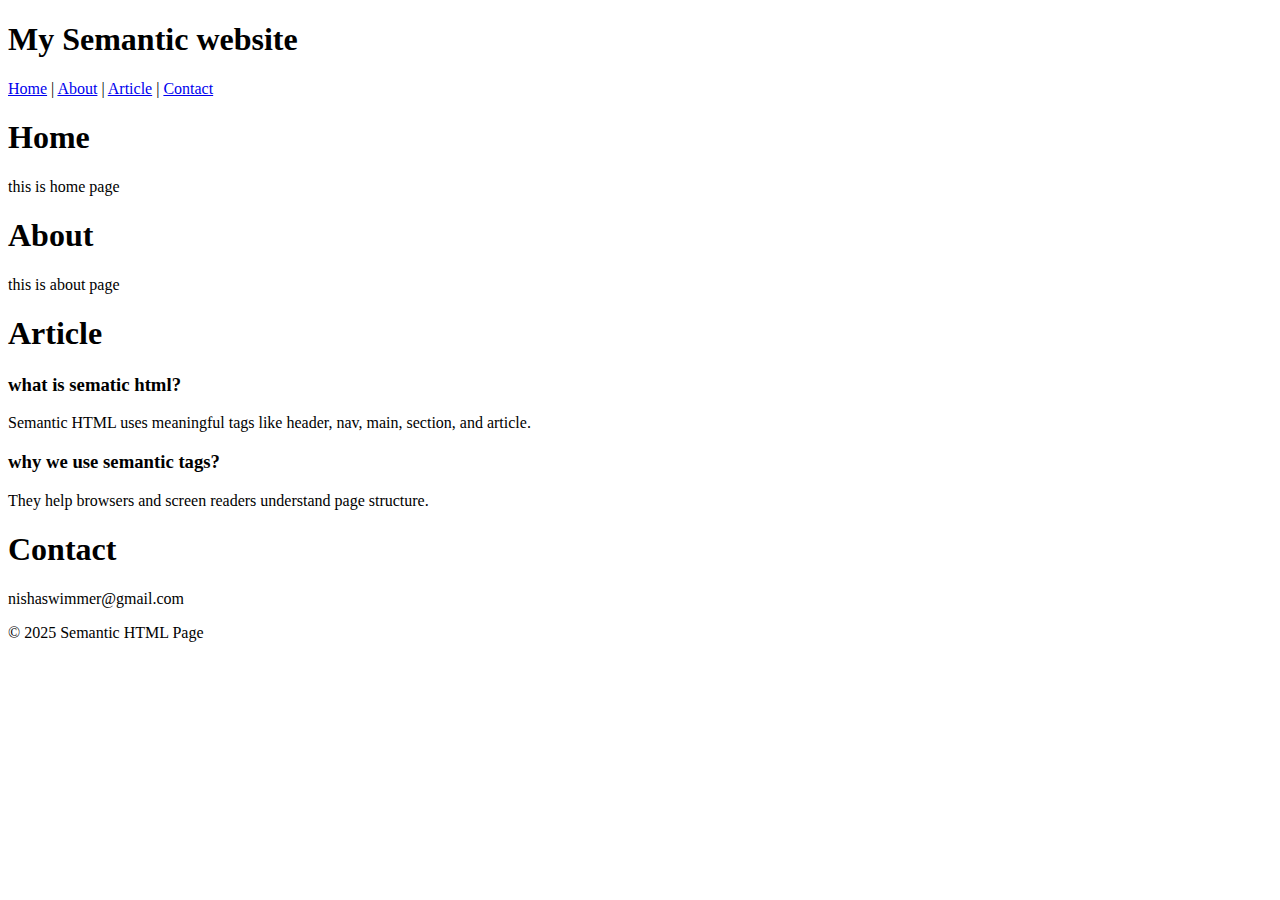
<file: day 1/index.html>
<!DOCTYPE html>
<html lang="en">

<head>
    <meta charset="UTF-8">
    <meta name="viewport" content="width=device-width, initial-scale=1.0">
    <title>semantic html page </title>
</head>

<body>
    <header>
        <h1>My Semantic website</h1>
    

    <nav>
        
            <a href="#home">Home</a> |
            <a href="#about">About</a> |
            <a href="#article">Article</a> |
            <a href="#contact">Contact</a>

    </nav>
    </header>

    <main>
        <section id="home">
<h1>Home</h1>
<p>this is home page</p>
        </section>

         <section id="about">
<h1>About</h1>
<p>this is about page</p>
        </section>

         <section id="article">
<h1>Article</h1>
<article>
    <h3>what is sematic html?</h3>
    <p>Semantic HTML uses meaningful tags like header, nav, main, section, and article.</p>
</article>
<article>
    <h3>why we use semantic tags?</h3>
    <p>They help browsers and screen readers understand page structure.</p>
</article>
        </section>

         <section id="contact">
<h1>Contact</h1>
<p>nishaswimmer@gmail.com</p>
        </section>

    </main>

    <footer>
        <p>&copy; 2025 Semantic HTML Page</p>
    </footer>
</body>

</html>
</file>
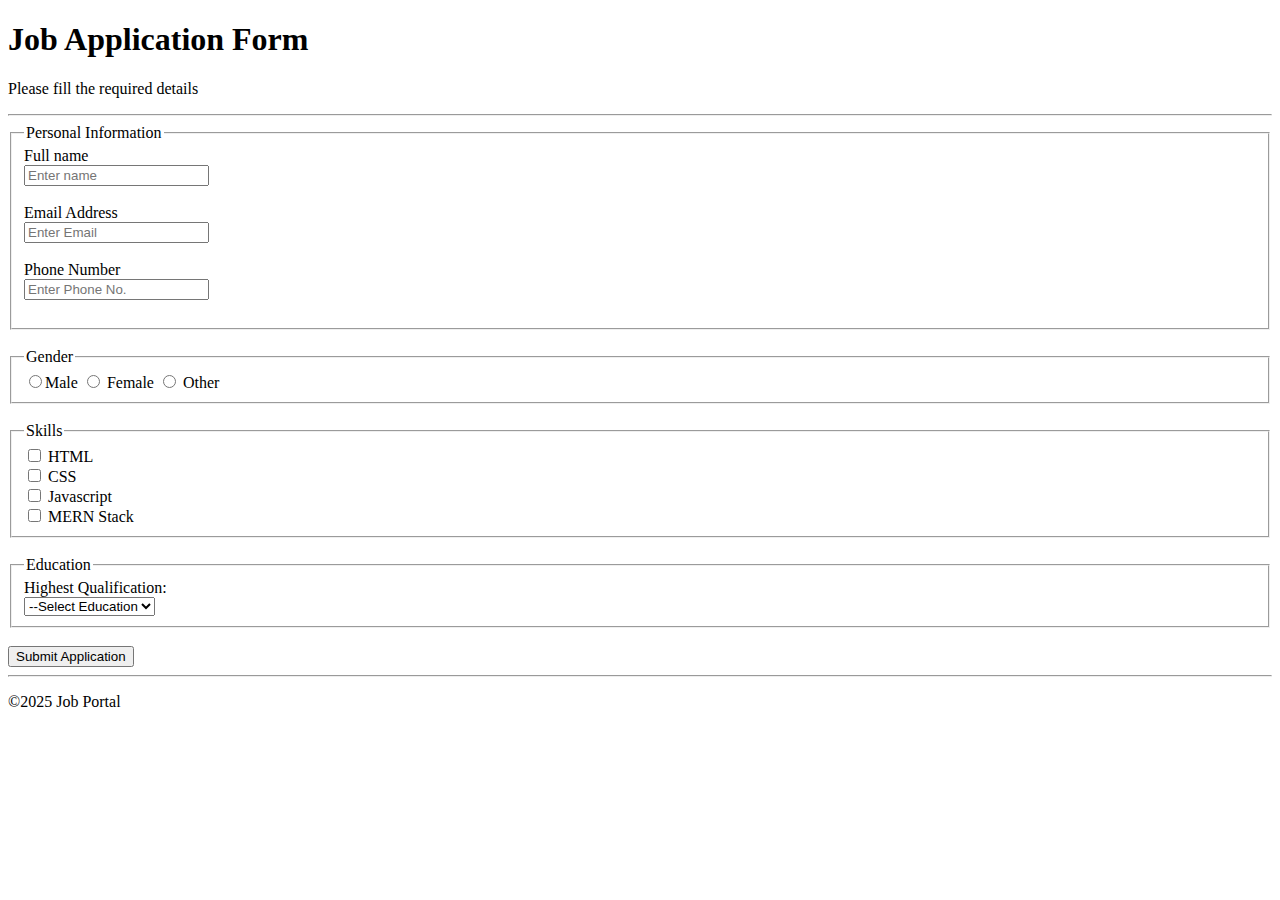
<file: day 1/form.html>
<!DOCTYPE html>
<html lang="en">
<head>
    <meta charset="UTF-8">
    <meta name="viewport" content="width=device-width, initial-scale=1.0">
    <title>Job Application Form</title>
</head>
<body>
    <header>
        <h1>Job Application Form</h1>
        <p>Please fill the required details </p>
        <hr>
    </header>

    <main>
        <form action="">
            <fieldset>
                <legend>Personal Information</legend>
                <label for="name">Full name</label><br>
                <input type="text" placeholder="Enter name" id="name" required ><br><br>
                <label for="email">Email Address</label><br>
                <input type="email" placeholder="Enter Email" id="email" required><br><br>
<label for="phone">Phone Number</label><br>
<input type="phone" placeholder="Enter Phone No." id="phone" required><br><br>
            </fieldset>
            <br>

<fieldset>
    <legend>Gender</legend>
    <label>    
        <input type="radio" name="gender" value="male" required>Male
</label>

<label>
    <input type="radio" name="gender" value="female" required>
    Female
</label>

<label>
    <input type="radio" name="gender" value="other">
    Other
</label>
</fieldset>
<br>
<fieldset>
    <legend>Skills</legend>
    <label>
        <input type="checkbox" name="skills" value="html">
        HTML
    </label><br>
    <label>
        <input type="checkbox" name="skills" value="css">
        CSS
    </label><br>
    <label>
        <input type="checkbox" name="skills" value="javascript">
        Javascript
    </label><br>
    <label>
        <input type="checkbox" name="skills" value="mern">
        MERN Stack
    </label><br>

</fieldset>
<br>

<fieldset>
    <legend>Education</legend>
    <label for="education">Highest Qualification:</label><br>
    <select name="education" id="education" required>
        <option value="">--Select Education</option>
        <option value="10th">10th</option>
        <option value="12th">12th</option>
        <option value="graduate">Graduate</option>
        <option value="postgraduate">Post Graduate</option>
    </select>
</fieldset>
<br>

<button type="submit">Submit Application</button>
        </form>
    </main>

    <footer>
        <hr>
        <p>&copy;2025 Job Portal</p>
    </footer>
</body>
</html>
</file>
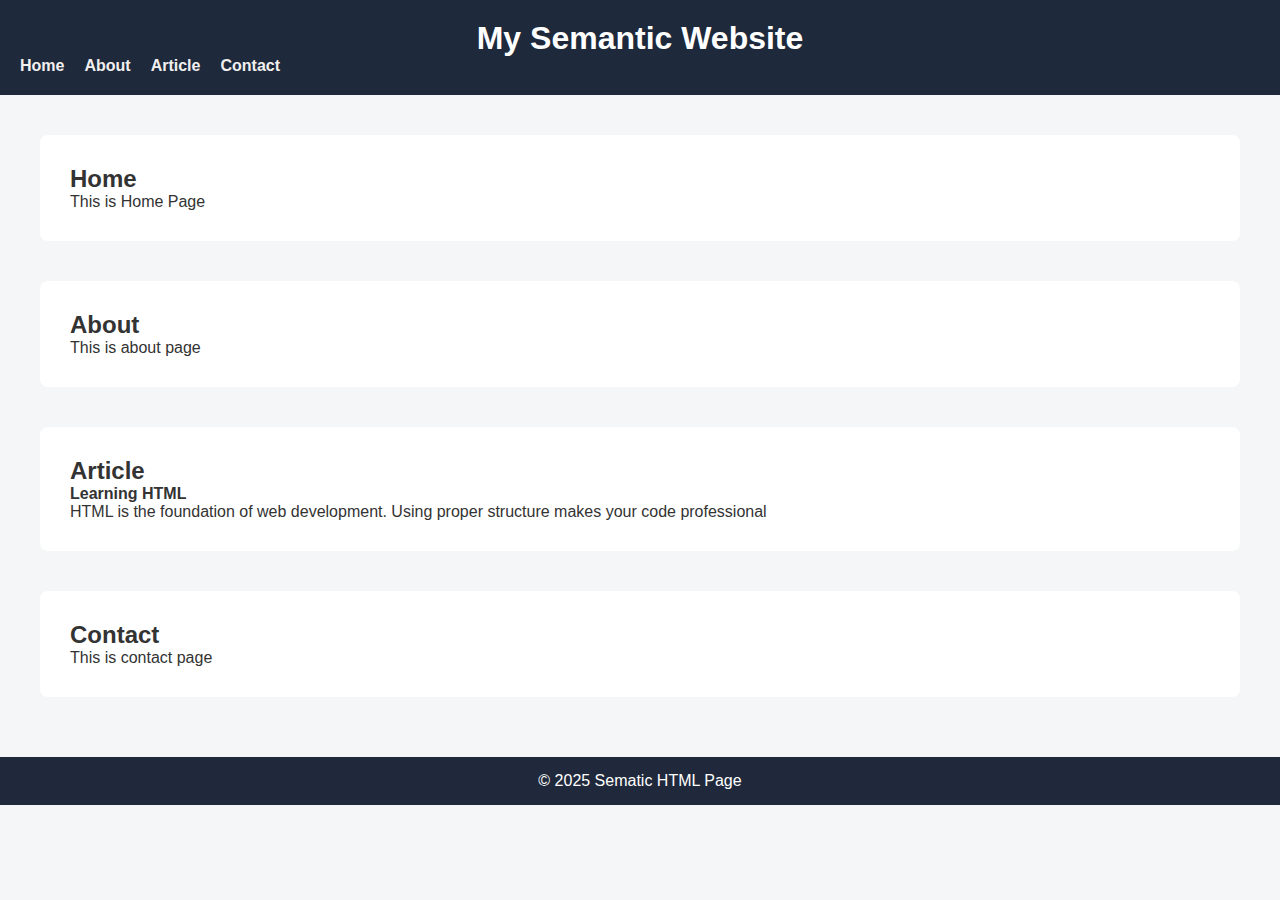
<file: day2/day2.html>
<!DOCTYPE html>
<html lang="en">
<head>
    <meta charset="UTF-8">
    <meta name="viewport" content="width=device-width, initial-scale=1.0">
    <title>Semantic Page</title>
</head>
<style>
    *{
    padding: 0;
    margin: 0;
}

body{
    color: #333;
    background-color:#f4f6f8;
    font-family: Arial, Helvetica, sans-serif;
}
header{
    background-color:#1e293b;
    color: white;
    padding: 20px;

}
h1{
    display: flex;
    justify-content: center;
} 
nav{
   
    display: flex;
    gap: 20px;
    
} 
nav a{
    text-decoration: none;
    color: rgb(241, 239, 239);
    font-weight: bold;
}
main{
    padding: 40px;
    display: flex;
    flex-direction: column;
    gap: 40px;
} 
section{
background-color: white;
padding: 30px;
border-radius: 8px;    
}

footer{
    text-align: center;
    margin-top: 20px;
    padding: 15px;
    background-color:#1f293b;
    color: white;
}
h2:hover{
    color: #1e293b;
}

 a:hover{
    color: rgb(128, 126, 126);
}
nav a:hover{
    text-decoration: underline; 
} 

@media(max-width:768){
    header{
        text-align: center;
    }
    nav{
flex-direction: column;
gap: 10px;
margin-top: 15px;
    }

    main{
        padding: 20px;
        gap: 20px;
    }

    section{
        padding: 20px;
    }
    h1{
        font-size: 22px;
    }
    h2{
        font-size: 18px;
    }
    
    footer{
        text-align: center;
        font-size: 14px;
    }
}
</style>

<body>

    <header>
        <h1>My Semantic Website</h1>

        <nav>
            <a href="#home">Home</a>
            <a href="#about">About</a>
            <a href="#article">Article</a>
            <a href="#contact">Contact</a>
        </nav>
    </header>

    <main>
        <section id="home">
            <h2>Home</h2>
            <p>This is Home Page</p>
        </section>

        <section id="about">
            <h2>About</h2>
            <p>This is about page</p>
        </section>

        <section id="article">
            <h2>Article</h2>
            <article>
                <h4>Learning HTML</h4>
                <p>HTML is the foundation of web development.
                Using proper structure makes your code professional</p>
            </article>
        </section>

        <section id="contact">
            <h2>Contact</h2>
            <p>This is contact page</p>
        </section>
    </main>

    <footer>
        <p>&copy; 2025 Sematic HTML Page</p>
    </footer>
    
</body>
</html>
</file>
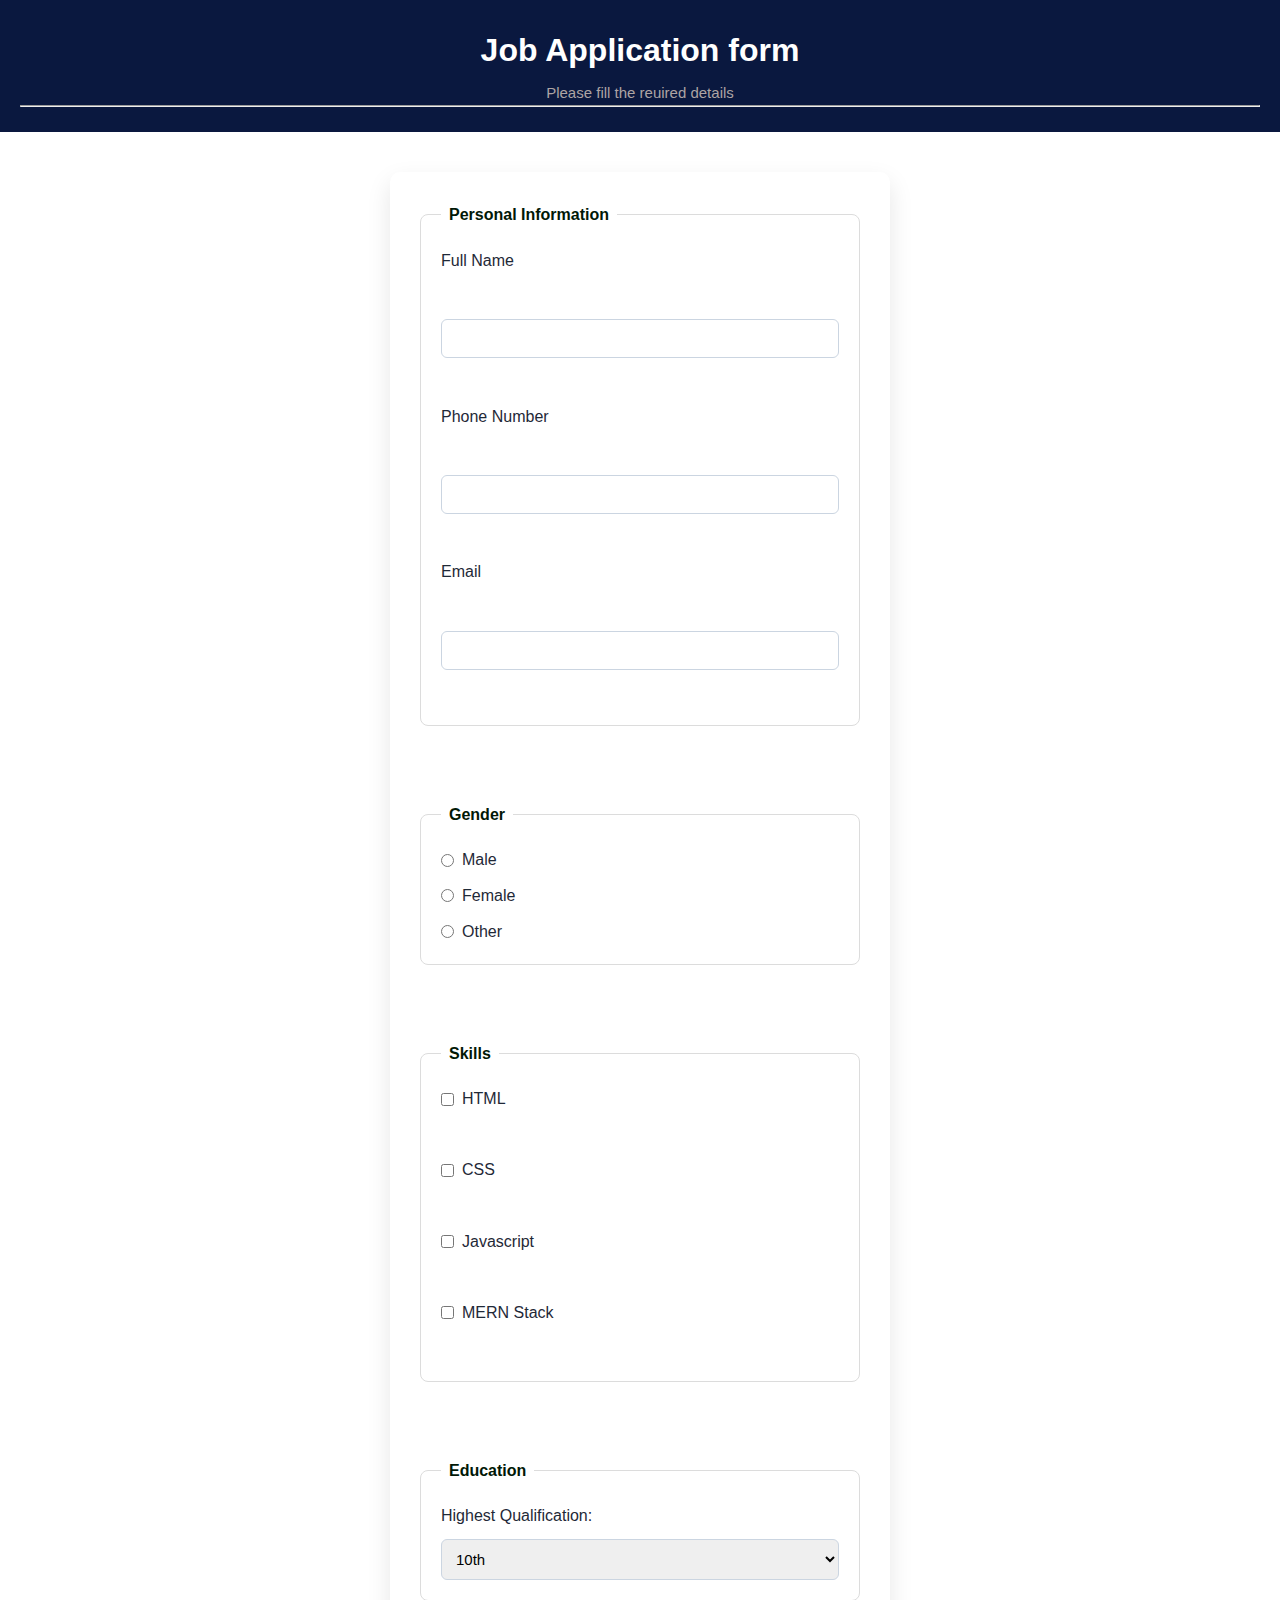
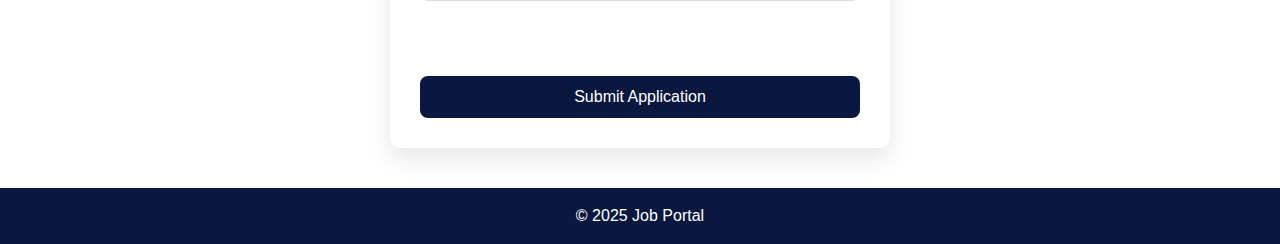
<file: day2/form2.html>
<!DOCTYPE html>
<html lang="en">
<head>
    <meta charset="UTF-8">
    <meta name="viewport" content="width=device-width, initial-scale=1.0">
    <title>Job portal</title>
</head>
<style>
     *{
    margin: 0;
    padding: 0;
    box-sizing: border-box;
}

body{
    font-family: 'Franklin Gothic Medium', 'Arial Narrow', Arial, sans-serif;
    background-color: white;
    color: #1f2937;
    line-height: 1.6;
}
header{
    background-color:rgb(10, 24, 63);
    color: white;
    text-align: center;
    padding: 25px 20px;
}
h1{
    margin-bottom: 5px;
}
header p{
    color: rgb(173, 164, 164);
    font-size: 15px;
}
main{
    display: flex;
    justify-content: center;
    padding: 40px 20px;
}
form{
    background-color:white;
    width: 100%;
    max-width: 500px;
    padding:30px ;
    border-radius: 10px;
    box-shadow: 0 10px 25px rgba(0, 0, 0, 0.1);
    display: flex;
    flex-direction: column;
    gap: 25px;
}
fieldset{
    border: 1px solid gainsboro;
    border-radius: 8px;
    padding: 20px;
    display:flex ;
    flex-direction: column;
    gap: 10px;
}
legend{
    font-weight: bold;
    color:rgb(1, 24, 6) ;
    padding: 0 8px;
}
label{
    font-weight: 500;
}

input[type="text"],
input[type="email"],
input[type="tel"],
select{
    padding: 10px;
    border-radius: 6px;
    border: 1px solid #cbd5e1;
    font-size:15px ;
    width: 100%;
}

fieldset label{
    display: flex;
    align-items: center;
    gap: 8px;
}

button{
    background-color:rgb(10, 24, 63);
    color: white;
    border: none;
    padding: 12px;
    font-size: 16px;
    border-radius: 8px;
    cursor: pointer;
}

button:hover{
    background-color:rgb(48, 4, 89) ;
}

footer{
    background-color:rgb(10, 24, 63);
    color: white;
    text-align: center;
    padding: 15px;
}

@media(max-width:768px){

    header{
        padding: 20px 15px;
    }

    h1{
        font-size: 22px;
    }
    header p{
        font-size: 14px;
    }
    main{
        padding: 20px 10px;
    }
    form{
        padding: 20px;
        gap: 20px;
        box-shadow: none;
    }

    fieldset{
        padding: 15px;
    }
    input[type="text"],
    input[type="email"],
    input[type="tel"],
    select{
        font-size:14px;
        padding: 8px;

    }
    button{
        font-size: 15px;
        padding: 10px;
    }
footer{
    font-size: 14px;
    padding: 12px;
}

}
</style>
<body>
    <header>
        <h1> Job Application form</h1>
        <p>Please fill the reuired details</p>
        <hr>
    </header>

    <main>
        <form action="">
            <fieldset>
                <legend>Personal Information</legend>
                <label for="name">Full Name</label><br>
                <input type="text" name="name" id="name" required><br>
            
                <label for="phone">Phone Number</label><br>
                <input type="tel" name="phone" id="phone" required><br>

                <label for="email">Email</label><br>
                <input type="email" name="email" id="email" required><br>

            </fieldset>
            <br>

            <fieldset>
                <legend>Gender</legend>
                <label>
                    <input type="radio" name="gender" id="gender" required>Male
                </label>
                <label>
                    <input type="radio" name="gender" id="gender" required>Female
                </label>
                <label>
                    <input type="radio" name="gender" id="gender" required>Other
                </label>
            </fieldset>
            <br>

            <fieldset>
                <legend>Skills</legend>
                <label>
                    <input type="checkbox" name="skills" id="skills" required>HTML
                </label><br>
                 <label>
                    <input type="checkbox" name="skills" id="skills" required>CSS
                </label><br>
                 <label>
                    <input type="checkbox" name="skills" id="skills" required>Javascript
                </label><br>
                 <label>
                    <input type="checkbox" name="skills" id="skills" required>MERN Stack
                </label><br>
            </fieldset>
            <br>

            <fieldset>
                <legend> Education </legend>
                <label for="education">Highest Qualification:</label>
                <select name="eductaion" id="education">
                    <option value="10th">10th</option>
                    <option value="12th">12th</option>
                    <option value="Graduate">Graduate</option>
                    <option value="Postgraduate">Postgraduate</option>
                </select>
            </fieldset>
            <br>
           <button type="submit">Submit Application</button>
        </form>
    </main>

    <footer>
    
        <p>&copy; 2025 Job Portal</p>
    </footer>        
    </main>
</body>
</html>
</file>
